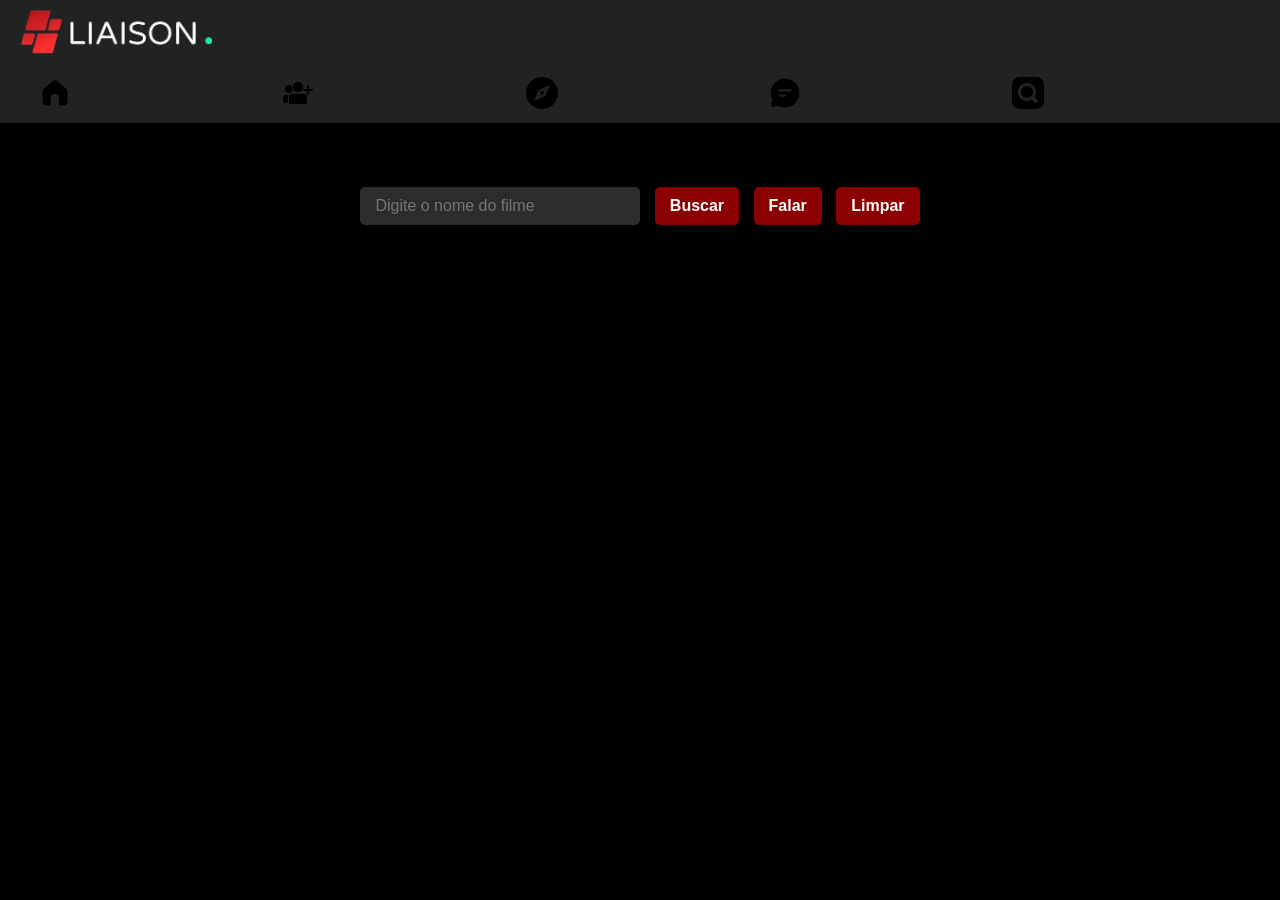
<file: filmes.html>
<!DOCTYPE html>
<html lang="pt-BR">
<head>
  <meta charset="UTF-8" />
  <meta name="viewport" content="width=device-width, initial-scale=1.0"/>
  <link rel="stylesheet" href="liaison.css" type="text/css" media="all" />
  <title>Laison</title>
  <style>
    body {
      font-family: 'Segoe UI', Tahoma, Geneva, Verdana, sans-serif;
      background: black;
      color: white;
      margin: 0;
      
      height: 100vh;
      
    }

    h1 {
      margin-top: 0;
      font-size: 2em;
      text-shadow: 2px 2px 8px #000;
    }

    .controls {
      margin: 20px 0;
    }

    button, input[type="text"] {
      padding: 10px 15px;
      font-size: 16px;
      margin: 5px;
      border: none;
      border-radius: 5px;
      box-shadow: 0 4px 8px rgba(0,0,0,0.3);
      transition: all 0.3s ease-in-out;
    }

    button {
      background-color: darkred;
      color: white;
      cursor: pointer;
    }

    button:hover {
      background-color: darkred;
      transform: translateY(-2px);
    }

    input[type="text"] {
      width: 250px;
      background-color: #2c2c2c;
      color: white;
    }

    .carousel-container {
      overflow-x: auto;
      white-space: nowrap;
      padding-bottom: 20px;
      scroll-behavior: smooth;
    }

    .movie {
      display: inline-block;
      vertical-align: top;
      background: rgba(255, 255, 255, 0.05);
      margin: 10px;
      padding: 10px;
      border-radius: 15px;
      width: 200px;
      box-shadow: 0 8px 20px rgba(0, 0, 0, 0.4);
      transition: transform 0.3s, box-shadow 0.3s;
      text-align: center;
    }

    .movie:hover {
      transform: scale(1.1);
      box-shadow: 0 12px 24px rgba(0, 0, 0, 0.6);
    }

    .movie img {
      width: 100%;
      border-radius: 10px;
      transition: transform 0.3s;
    }

.movie h3 {
  font-size: 16px;
  margin: 10px 0 5px;
  word-wrap: break-word;
  overflow: hidden;
  max-height: auto;
  /* Limita a duas linhas */
}

    .movie p {
      font-size: 14px;
      color: #ccc;
      height: 60px;
      overflow: hidden;
    }

    .movie span {
      display: block;
      margin-top: 5px;
      font-size: 13px;
      color: #aaa;
    }

    .movie-container::-webkit-scrollbar {
      height: 8px;
    }

    .movie-container::-webkit-scrollbar-thumb {
      background: #03a9f4;
      border-radius: 4px;
    }
    #yuyu{
      width: 12rem;
      height: 5rem;
    }
    input, button{
      outline: none;
    }
  </style>
</head>
<body>
  
  <header>
      <img src="laison2.png" id="logo" alt="Logo" />
      
      <div id="imagemHade" title="Publicar">
          
          
          
          
          
       
      </div>
      
      <br />
      <div class="menu">
          <a href="liaison.html" id="a"><img src="home.png" alt="" /></a>
          
          <a href="home.html"><img src="amigos.png" alt="" /></a>
          
          <a href="filmes.html"><img src="video.png" alt="" /></a>
          
          
          <a href="chat.html" id="a"><img src="mensagem.png" alt="" /></a>
          
          
          
          
          
          
          
          
          
          
          <a href="procurar.html"><img src="search.png" alt="" /></a>
          
          
      </div>
  </header>
<br /><br /><br />
<br /><br /><br />
<br /><br /><br />
<center>
  <div class="controls">
    <input type="text" id="buscaTexto" placeholder="Digite o nome do filme" />
    <button onclick="buscarPorTexto()">Buscar</button>
    <button onclick="iniciarBusca()">Falar</button>
    <button onclick="limparFilmes()">Limpar</button>
  </div>
</center>
  <div class="carousel-container" id="filmes"></div>

  <script>
    const apiKey = 'f5a1d43948a6c7361536ebaf00db0f5a';
    const filmesContainer = document.getElementById('filmes');

    function iniciarBusca() {
      if (!('webkitSpeechRecognition' in window)) {
        alert('Reconhecimento de voz não suportado neste navegador.');
        return;
      }

      const recognition = new webkitSpeechRecognition();
      recognition.lang = 'pt-BR';
      recognition.start();

      recognition.onresult = function(event) {
        const query = event.results[0][0].transcript;
        buscarFilme(query);
      };

      recognition.onerror = function(event) {
        console.error('Erro no reconhecimento de voz:', event.error);
      };
    }

    function buscarPorTexto() {
      const texto = document.getElementById('buscaTexto').value.trim();
      if (texto) {
        buscarFilme(texto);
      }
    }

    async function buscarFilme(titulo) {
      filmesContainer.innerHTML = "<p>Buscando...</p>";
      try {
        const resposta = await fetch(`https://api.themoviedb.org/3/search/movie?api_key=${apiKey}&query=${encodeURIComponent(titulo)}&language=pt-BR`);
        const dados = await resposta.json();
        mostrarFilmes(dados.results);
      } catch (erro) {
        console.error('Erro ao buscar filme:', erro);
        filmesContainer.innerHTML = "<p>Erro ao buscar filme.</p>";
      }
    }

    function mostrarFilmes(filmes) {
      filmesContainer.innerHTML = '';
      if (!filmes.length) {
        filmesContainer.innerHTML = "<p>Nenhum filme encontrado.</p>";
        return;
      }
      filmes.forEach(filme => {
        const div = document.createElement('div');
        div.className = 'movie';
        div.innerHTML = `
          <img src="https://image.tmdb.org/t/p/w500${filme.poster_path}" alt="${filme.title}" />
          <h3>${filme.title}</h3>
          <p>${filme.overview || 'Sem descrição disponível.'}</p>
          <span>Ano: ${filme.release_date ? filme.release_date.split('-')[0] : 'Desconhecido'}</span>
          <span>Nota: ${filme.vote_average || 'N/A'}</span>
        `;
        filmesContainer.appendChild(div);
      });
    }

    function limparFilmes() {
      filmesContainer.innerHTML = '';
      document.getElementById('buscaTexto').value = '';
    }
  </script>
</body>
</html>
</file>
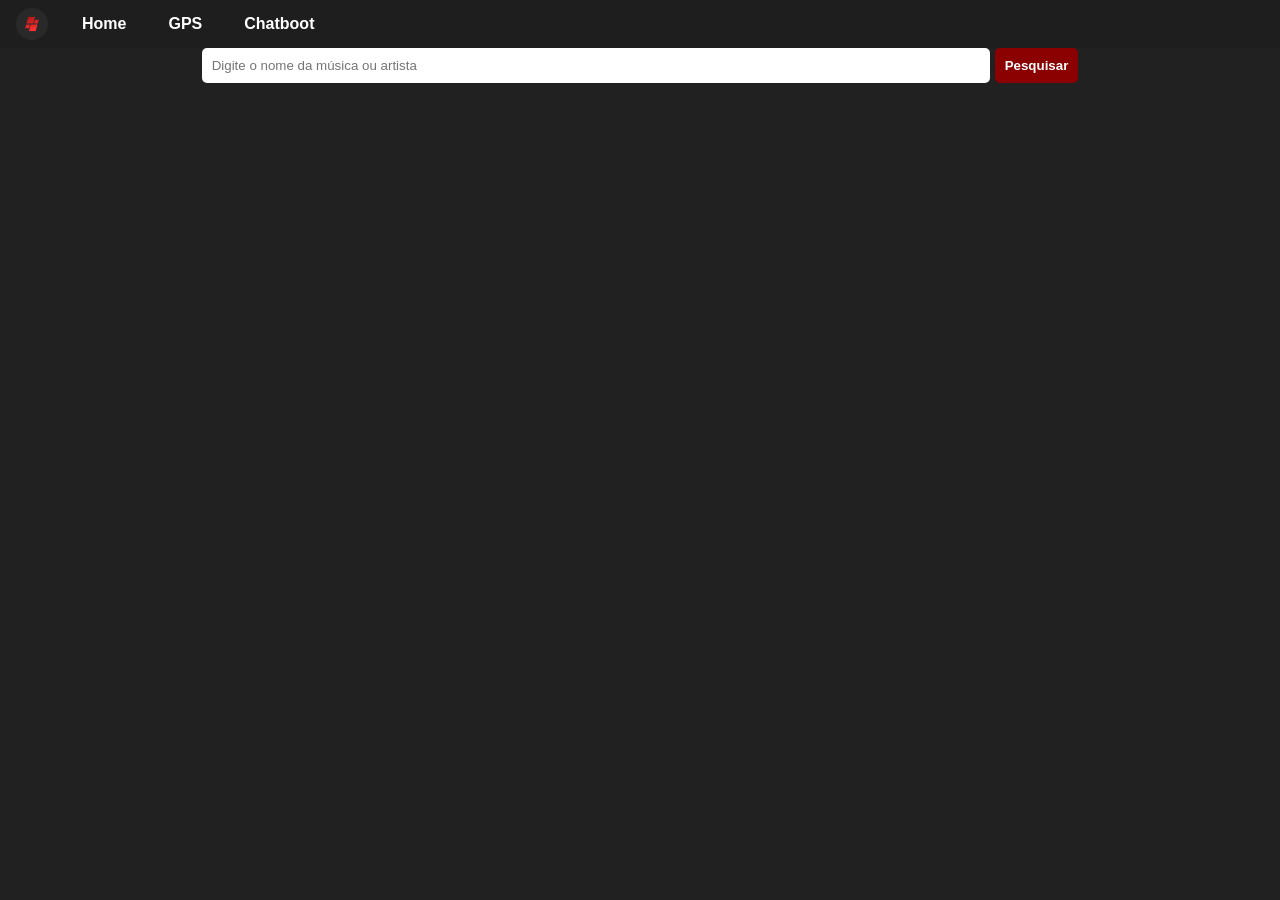
<file: musica.html>
<!DOCTYPE html>
<html lang="pt-BR">
<head>
<meta charset="UTF-8">
<meta name="viewport" content="width=device-width, initial-scale=1.0">
<title>Música - LIA</title>
<style>
body{margin:0;padding:;font-family:sans-serif;background:#212121;color:white;}
h1{text-align:center;margin-bottom:20px;}
#searchContainer{display:flex;justify-content:center;margin-bottom:20px;}
#searchContainer input{padding:10px;width:60%;border-radius:5px;border:none;}
#searchContainer button{padding:10px;margin-left:5px;border-radius:5px;border:none;background:darkred;color:white;font-weight:bold;cursor:pointer;transition:0.3s;}
#searchContainer button:hover{background:#ff4d4d;}

#results{display:flex;flex-direction:column;gap:10px;}
.track{background:#333;padding:10px;border-radius:10px;display:flex;align-items:center;gap:15px;transition:0.3s;}
.track:hover{background:#444;}
.track img{width:60px;height:60px;border-radius:10px;flex-shrink:0;}
.track span{flex:1;font-weight:600;}
.track button{
  margin-left:5px;
  padding:8px 12px;
  border:none;
  border-radius:8px;
  cursor:pointer;
  font-weight:bold;
  transition:0.3s;
  display:flex;
  align-items:center;
  gap:5px;
}
.track button.play{background: darkred; color:white;}
.track button.play:hover{background: darkre;}
.track button.download{background:#212121;color:white;}
.track button.download:hover{background:#212121;}
audio{width:100%;margin-top:10px;border-radius:5px;}
header{
  display:flex;
  align-items:center;
  gap:10px;
  padding:0.5rem 1rem;
  font-weight:900;
  background:#1e1e1e;
}
header img{
  width:2rem;
  height:2rem;
  border-radius:20px;
}
header a{
  color:white;
  text-decoration:none;
  margin-left:1rem;
  padding:0.2rem 0.5rem;
  border-radius:5px;
  transition:0.2s;
}
header a:hover{
  background:#ff4d4d;
  color:white;
}

</style>
</head>
<body>
<header>
  <img src="icon512.png" alt="LIA"/>

  <a href="liaison.html">Home</a>
  <a href="gps.html">GPS</a>
  <a href="chatboot.html">Chatboot</a>
</header>

<div id="searchContainer">
<input type="text" id="query" placeholder="Digite o nome da música ou artista">
<button onclick="searchMusic()">Pesquisar</button>
</div>

<div id="results"></div>

<script>
async function searchMusic(){
  const query=document.getElementById("query").value.trim();
  const resultsDiv=document.getElementById("results");
  resultsDiv.innerHTML="Carregando...";
  if(!query){resultsDiv.innerHTML="Digite algo para pesquisar.";return;}

  try{
    const res=await fetch(`https://itunes.apple.com/search?term=${encodeURIComponent(query)}&limit=10&media=music`);
    const data=await res.json();
    resultsDiv.innerHTML="";
    if(data.results.length===0){resultsDiv.innerHTML="Nenhuma música encontrada."; return;}

    data.results.forEach(track=>{
      const div=document.createElement("div");
      div.className="track";
      div.innerHTML=`
        <img src="${track.artworkUrl100}" alt="Capa">
        <span>${track.trackName} - ${track.artistName}</span>
        <button class="play"> Ouvir</button>
        <button class="download">Baixar</button>
        <audio src="${track.previewUrl}"></audio>
      `;
      const playBtn=div.querySelector(".play");
      const downloadBtn=div.querySelector(".download");
      const audio=div.querySelector("audio");

      playBtn.addEventListener("click",()=>{
        document.querySelectorAll("audio").forEach(a=>{if(a!==audio)a.pause();});
        audio.paused ? audio.play() : audio.pause();
      });

      downloadBtn.addEventListener("click",()=>{
        const a=document.createElement("a");
        a.href=track.previewUrl;
        a.download=`${track.trackName} - ${track.artistName}.m4a`;
        document.body.appendChild(a);
        a.click();
        document.body.removeChild(a);
      });

      resultsDiv.appendChild(div);
    });
  }catch(err){
    resultsDiv.innerHTML="Erro ao buscar músicas.";
    console.error(err);
  }
}
</script>
</body>
</html>
</file>
<file: liaison.css>
body {
      font-family: Arial, sans-serif;
      background: #121212;
      color: #eee;
      margin: 0;
      padding: 0;
    }

    header {
      background: #222;
      padding: 10px 20px;
    position: fixed;
    top: 0vh;
    width: 100%;
     
      justify-content: space-between;
      color: white;
    }

    header img#profile-pic {
      width: 40px;
      height: 40px;
      border-radius: 50%;
      position: absolute;
      top: 2vh;
      right: 3rem;
      object-fit: cover;
    }

    header #imagemHade {
      display: flex;
      align-items: center;
      gap: 12px;
      cursor: pointer;
    }

    /* Modal de publicação */
    #postSection {
      position: fixed;
      top: 0;
      left: 0;
      width: 100vw;
      height: 100vh;
      background: rgba(0, 0, 0, 0.9);
      display: none;
      justify-content: center;
      align-items: center;
      z-index: 9999;
    }

    #postSection.active {
      display: flex;
    }

    .post-box {
      background: #222;
      border-radius: 16px;
      padding: 20px;
      width: 90%;
      max-width: 500px;
      display: flex;
      flex-direction: column;
      gap: 12px;
      color: #eee;
    }

    .post-box textarea {
      width: 100%;
      height: 100px;
      border-radius: 8px;
      padding: 10px;
      background: #333;
      border: none;
      color: white;
      resize: none;
      font-size: 1rem;
    }

    .file-inputs {
      display: flex;
      gap: 10px;
      align-items: center;
    }

    .file-label {
      cursor: pointer;
      background: #444;
      padding: 8px 12px;
      border-radius: 8px;
      user-select: none;
    }

    .file-label:hover {
      background: #555;
    }

    input[type="file"] {
      display: none;
    }

    button {
      padding: 12px;
      border-radius: 12px;
      border: none;
      font-weight: 600;
      cursor: pointer;
      background-color: #444;
      color: white;
      transition: background-color 0.3s ease;
    }

    button:hover {
      background-color: #666;
    }

    button.cancel {
      background-color: darkred;
    }

    button.cancel:hover {
      background-color: darkred;
    }

    /* Feed de publicações */
    #feed {
      max-width: 600px;
      margin: 20px auto;
      display: flex;
      flex-direction: column;
      gap: 20px;
      padding: 0 10px;
    }

    .post {
      background: #222;
      border-radius: 16px;
      padding: 15px;
      box-shadow: 0 4px 8px rgba(255 255 255 / 0.1);
      color: white;
    }

    .post-header {
      display: flex;
      align-items: center;
      gap: 12px;
      margin-bottom: 10px;
    }

    .post-header img {
      width: 40px;
      height: 40px;
      border-radius: 50%;
      object-fit: cover;
      border: 2px solid #666;
    }

    .post-header strong {
      font-size: 1.1rem;
    }

    .post-text {
      margin-bottom: 10px;
      font-size: 1rem;
    }

    .post-media {
      margin-bottom: 10px;
    }

    .post-media img,
    .post-media video {
      width: 100%;
      border-radius: 12px;
      max-height: 400px;
      object-fit: cover;
    }

    /* Likes e comentários */
    .post-actions {
      display: flex;
      align-items: center;
      gap: 15px;
    }

    .like-btn {
      cursor: pointer;
      display: flex;
      align-items: center;
      gap: 6px;
      user-select: none;
      color: #bbb;
      transition: color 0.3s ease;
    }

    .like-btn.liked {
      color: darkred;
    }

    .like-btn img {
      width: 22px;
      height: 22px;
    }

    .comments-btn {
      cursor: pointer;
      color: #bbb;
      user-select: none;
      display: flex;
      align-items: center;
      gap: 6px;
      transition: color 0.3s ease;
    }

    .comments-btn:hover,
    .like-btn:hover {
      color: white;
    }

    /* Seção de comentários */
    .comments-section {
      margin-top: 12px;
      border-top: 1px solid #444;
      padding-top: 10px;
    }

    .comment {
      background: #333;
      border-radius: 10px;
      padding: 8px 12px;
      margin-bottom: 8px;
      color: #ddd;
      position: relative;
    }

    .comment .comment-header {
      display: flex;
      justify-content: space-between;
      font-size: 0.85rem;
      color: #aaa;
      margin-bottom: 6px;
    }

    .comment .comment-text {
      font-size: 0.95rem;
    }

    .comment .reply-btn,
    .comment .react-btn {
      font-size: 0.8rem;
      color: #bbb;
      cursor: pointer;
      margin-right: 10px;
      user-select: none;
    }

    .comment .reply-btn:hover,
    .comment .react-btn:hover {
      color: darkred;
    }

    .reply-input {
      margin-top: 6px;
      display: flex;
      gap: 8px;
    }

    .reply-input input {
      flex-grow: 1;
      border-radius: 8px;
      border: none;
      padding: 6px 8px;
      font-size: 0.9rem;
      background: #444;
      color: white;
    }

    .reply-input button {
      padding: 6px 12px;
      font-size: 0.9rem;
      background-color: darkred;
      border: none;
      border-radius: 8px;
      color: white;
      cursor: pointer;
    }

    /* Respostas dentro do comentário */
    .replies {
      margin-top: 8px;
      margin-left: 20px;
    }

    .reply {
      background: #444;
      padding: 6px 10px;
      border-radius: 8px;
      margin-bottom: 6px;
      font-size: 0.9rem;
      color: #ccc;
    }
    #logo{
      width: 12rem;
      
    }
    .menu{
      display: flex;
      justify-content: space-between;
      width: 80%;
    }
    a img{
      width: 2rem;
      height: 2rem;
      margin-left: 1.2rem;
    }
    #add{
width: 4rem;
height: 4rem;
font-size: 30px;
border: 1px solid darkred ;
}
</file>
